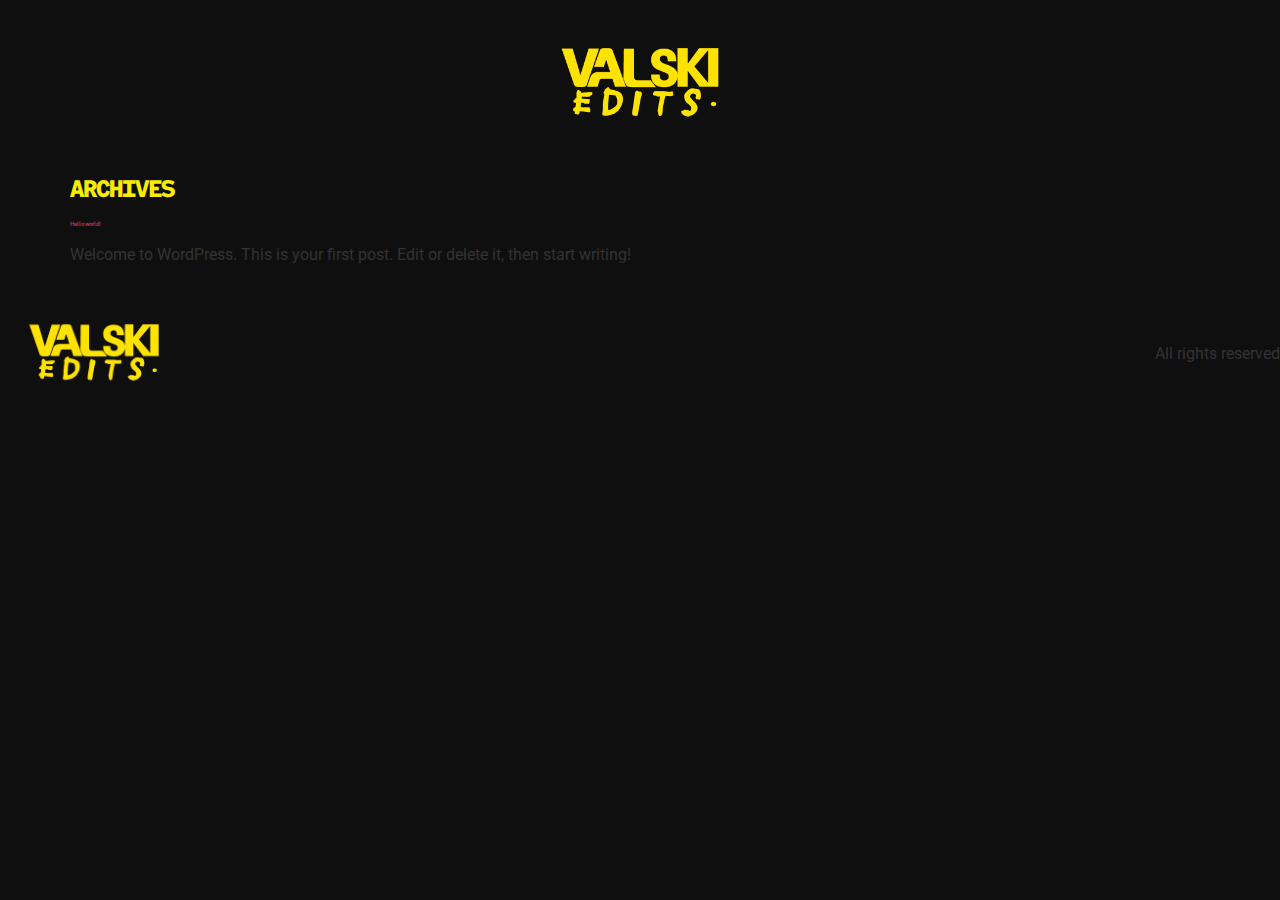
<file: index.html>
<!DOCTYPE html>
<html lang="en-US">
<head>
	<meta charset="UTF-8">
	<meta name="viewport" content="width=device-width, initial-scale=1">
	
	<title>valskiedits</title>
<meta name="robots" content="max-image-preview:large">


<link rel="stylesheet" id="wp-block-library-css" href="https://valskiedits.github.io/mewebsite/wp-includes/css/dist/block-library/style.min.css" media="all">
<style id="classic-theme-styles-inline-css">
/*! This file is auto-generated */
.wp-block-button__link{color:#fff;background-color:#32373c;border-radius:9999px;box-shadow:none;text-decoration:none;padding:calc(.667em + 2px) calc(1.333em + 2px);font-size:1.125em}.wp-block-file__button{background:#32373c;color:#fff;text-decoration:none}
</style>
<style id="global-styles-inline-css">
body{--wp--preset--color--black: #000000;--wp--preset--color--cyan-bluish-gray: #abb8c3;--wp--preset--color--white: #ffffff;--wp--preset--color--pale-pink: #f78da7;--wp--preset--color--vivid-red: #cf2e2e;--wp--preset--color--luminous-vivid-orange: #ff6900;--wp--preset--color--luminous-vivid-amber: #fcb900;--wp--preset--color--light-green-cyan: #7bdcb5;--wp--preset--color--vivid-green-cyan: #00d084;--wp--preset--color--pale-cyan-blue: #8ed1fc;--wp--preset--color--vivid-cyan-blue: #0693e3;--wp--preset--color--vivid-purple: #9b51e0;--wp--preset--gradient--vivid-cyan-blue-to-vivid-purple: linear-gradient(135deg,rgba(6,147,227,1) 0%,rgb(155,81,224) 100%);--wp--preset--gradient--light-green-cyan-to-vivid-green-cyan: linear-gradient(135deg,rgb(122,220,180) 0%,rgb(0,208,130) 100%);--wp--preset--gradient--luminous-vivid-amber-to-luminous-vivid-orange: linear-gradient(135deg,rgba(252,185,0,1) 0%,rgba(255,105,0,1) 100%);--wp--preset--gradient--luminous-vivid-orange-to-vivid-red: linear-gradient(135deg,rgba(255,105,0,1) 0%,rgb(207,46,46) 100%);--wp--preset--gradient--very-light-gray-to-cyan-bluish-gray: linear-gradient(135deg,rgb(238,238,238) 0%,rgb(169,184,195) 100%);--wp--preset--gradient--cool-to-warm-spectrum: linear-gradient(135deg,rgb(74,234,220) 0%,rgb(151,120,209) 20%,rgb(207,42,186) 40%,rgb(238,44,130) 60%,rgb(251,105,98) 80%,rgb(254,248,76) 100%);--wp--preset--gradient--blush-light-purple: linear-gradient(135deg,rgb(255,206,236) 0%,rgb(152,150,240) 100%);--wp--preset--gradient--blush-bordeaux: linear-gradient(135deg,rgb(254,205,165) 0%,rgb(254,45,45) 50%,rgb(107,0,62) 100%);--wp--preset--gradient--luminous-dusk: linear-gradient(135deg,rgb(255,203,112) 0%,rgb(199,81,192) 50%,rgb(65,88,208) 100%);--wp--preset--gradient--pale-ocean: linear-gradient(135deg,rgb(255,245,203) 0%,rgb(182,227,212) 50%,rgb(51,167,181) 100%);--wp--preset--gradient--electric-grass: linear-gradient(135deg,rgb(202,248,128) 0%,rgb(113,206,126) 100%);--wp--preset--gradient--midnight: linear-gradient(135deg,rgb(2,3,129) 0%,rgb(40,116,252) 100%);--wp--preset--font-size--small: 13px;--wp--preset--font-size--medium: 20px;--wp--preset--font-size--large: 36px;--wp--preset--font-size--x-large: 42px;--wp--preset--spacing--20: 0.44rem;--wp--preset--spacing--30: 0.67rem;--wp--preset--spacing--40: 1rem;--wp--preset--spacing--50: 1.5rem;--wp--preset--spacing--60: 2.25rem;--wp--preset--spacing--70: 3.38rem;--wp--preset--spacing--80: 5.06rem;--wp--preset--shadow--natural: 6px 6px 9px rgba(0, 0, 0, 0.2);--wp--preset--shadow--deep: 12px 12px 50px rgba(0, 0, 0, 0.4);--wp--preset--shadow--sharp: 6px 6px 0px rgba(0, 0, 0, 0.2);--wp--preset--shadow--outlined: 6px 6px 0px -3px rgba(255, 255, 255, 1), 6px 6px rgba(0, 0, 0, 1);--wp--preset--shadow--crisp: 6px 6px 0px rgba(0, 0, 0, 1);}:where(.is-layout-flex){gap: 0.5em;}:where(.is-layout-grid){gap: 0.5em;}body .is-layout-flow > .alignleft{float: left;margin-inline-start: 0;margin-inline-end: 2em;}body .is-layout-flow > .alignright{float: right;margin-inline-start: 2em;margin-inline-end: 0;}body .is-layout-flow > .aligncenter{margin-left: auto !important;margin-right: auto !important;}body .is-layout-constrained > .alignleft{float: left;margin-inline-start: 0;margin-inline-end: 2em;}body .is-layout-constrained > .alignright{float: right;margin-inline-start: 2em;margin-inline-end: 0;}body .is-layout-constrained > .aligncenter{margin-left: auto !important;margin-right: auto !important;}body .is-layout-constrained > :where(:not(.alignleft):not(.alignright):not(.alignfull)){max-width: var(--wp--style--global--content-size);margin-left: auto !important;margin-right: auto !important;}body .is-layout-constrained > .alignwide{max-width: var(--wp--style--global--wide-size);}body .is-layout-flex{display: flex;}body .is-layout-flex{flex-wrap: wrap;align-items: center;}body .is-layout-flex > *{margin: 0;}body .is-layout-grid{display: grid;}body .is-layout-grid > *{margin: 0;}:where(.wp-block-columns.is-layout-flex){gap: 2em;}:where(.wp-block-columns.is-layout-grid){gap: 2em;}:where(.wp-block-post-template.is-layout-flex){gap: 1.25em;}:where(.wp-block-post-template.is-layout-grid){gap: 1.25em;}.has-black-color{color: var(--wp--preset--color--black) !important;}.has-cyan-bluish-gray-color{color: var(--wp--preset--color--cyan-bluish-gray) !important;}.has-white-color{color: var(--wp--preset--color--white) !important;}.has-pale-pink-color{color: var(--wp--preset--color--pale-pink) !important;}.has-vivid-red-color{color: var(--wp--preset--color--vivid-red) !important;}.has-luminous-vivid-orange-color{color: var(--wp--preset--color--luminous-vivid-orange) !important;}.has-luminous-vivid-amber-color{color: var(--wp--preset--color--luminous-vivid-amber) !important;}.has-light-green-cyan-color{color: var(--wp--preset--color--light-green-cyan) !important;}.has-vivid-green-cyan-color{color: var(--wp--preset--color--vivid-green-cyan) !important;}.has-pale-cyan-blue-color{color: var(--wp--preset--color--pale-cyan-blue) !important;}.has-vivid-cyan-blue-color{color: var(--wp--preset--color--vivid-cyan-blue) !important;}.has-vivid-purple-color{color: var(--wp--preset--color--vivid-purple) !important;}.has-black-background-color{background-color: var(--wp--preset--color--black) !important;}.has-cyan-bluish-gray-background-color{background-color: var(--wp--preset--color--cyan-bluish-gray) !important;}.has-white-background-color{background-color: var(--wp--preset--color--white) !important;}.has-pale-pink-background-color{background-color: var(--wp--preset--color--pale-pink) !important;}.has-vivid-red-background-color{background-color: var(--wp--preset--color--vivid-red) !important;}.has-luminous-vivid-orange-background-color{background-color: var(--wp--preset--color--luminous-vivid-orange) !important;}.has-luminous-vivid-amber-background-color{background-color: var(--wp--preset--color--luminous-vivid-amber) !important;}.has-light-green-cyan-background-color{background-color: var(--wp--preset--color--light-green-cyan) !important;}.has-vivid-green-cyan-background-color{background-color: var(--wp--preset--color--vivid-green-cyan) !important;}.has-pale-cyan-blue-background-color{background-color: var(--wp--preset--color--pale-cyan-blue) !important;}.has-vivid-cyan-blue-background-color{background-color: var(--wp--preset--color--vivid-cyan-blue) !important;}.has-vivid-purple-background-color{background-color: var(--wp--preset--color--vivid-purple) !important;}.has-black-border-color{border-color: var(--wp--preset--color--black) !important;}.has-cyan-bluish-gray-border-color{border-color: var(--wp--preset--color--cyan-bluish-gray) !important;}.has-white-border-color{border-color: var(--wp--preset--color--white) !important;}.has-pale-pink-border-color{border-color: var(--wp--preset--color--pale-pink) !important;}.has-vivid-red-border-color{border-color: var(--wp--preset--color--vivid-red) !important;}.has-luminous-vivid-orange-border-color{border-color: var(--wp--preset--color--luminous-vivid-orange) !important;}.has-luminous-vivid-amber-border-color{border-color: var(--wp--preset--color--luminous-vivid-amber) !important;}.has-light-green-cyan-border-color{border-color: var(--wp--preset--color--light-green-cyan) !important;}.has-vivid-green-cyan-border-color{border-color: var(--wp--preset--color--vivid-green-cyan) !important;}.has-pale-cyan-blue-border-color{border-color: var(--wp--preset--color--pale-cyan-blue) !important;}.has-vivid-cyan-blue-border-color{border-color: var(--wp--preset--color--vivid-cyan-blue) !important;}.has-vivid-purple-border-color{border-color: var(--wp--preset--color--vivid-purple) !important;}.has-vivid-cyan-blue-to-vivid-purple-gradient-background{background: var(--wp--preset--gradient--vivid-cyan-blue-to-vivid-purple) !important;}.has-light-green-cyan-to-vivid-green-cyan-gradient-background{background: var(--wp--preset--gradient--light-green-cyan-to-vivid-green-cyan) !important;}.has-luminous-vivid-amber-to-luminous-vivid-orange-gradient-background{background: var(--wp--preset--gradient--luminous-vivid-amber-to-luminous-vivid-orange) !important;}.has-luminous-vivid-orange-to-vivid-red-gradient-background{background: var(--wp--preset--gradient--luminous-vivid-orange-to-vivid-red) !important;}.has-very-light-gray-to-cyan-bluish-gray-gradient-background{background: var(--wp--preset--gradient--very-light-gray-to-cyan-bluish-gray) !important;}.has-cool-to-warm-spectrum-gradient-background{background: var(--wp--preset--gradient--cool-to-warm-spectrum) !important;}.has-blush-light-purple-gradient-background{background: var(--wp--preset--gradient--blush-light-purple) !important;}.has-blush-bordeaux-gradient-background{background: var(--wp--preset--gradient--blush-bordeaux) !important;}.has-luminous-dusk-gradient-background{background: var(--wp--preset--gradient--luminous-dusk) !important;}.has-pale-ocean-gradient-background{background: var(--wp--preset--gradient--pale-ocean) !important;}.has-electric-grass-gradient-background{background: var(--wp--preset--gradient--electric-grass) !important;}.has-midnight-gradient-background{background: var(--wp--preset--gradient--midnight) !important;}.has-small-font-size{font-size: var(--wp--preset--font-size--small) !important;}.has-medium-font-size{font-size: var(--wp--preset--font-size--medium) !important;}.has-large-font-size{font-size: var(--wp--preset--font-size--large) !important;}.has-x-large-font-size{font-size: var(--wp--preset--font-size--x-large) !important;}
.wp-block-navigation a:where(:not(.wp-element-button)){color: inherit;}
:where(.wp-block-post-template.is-layout-flex){gap: 1.25em;}:where(.wp-block-post-template.is-layout-grid){gap: 1.25em;}
:where(.wp-block-columns.is-layout-flex){gap: 2em;}:where(.wp-block-columns.is-layout-grid){gap: 2em;}
.wp-block-pullquote{font-size: 1.5em;line-height: 1.6;}
</style>
<link rel="stylesheet" id="hello-elementor-css" href="https://valskiedits.github.io/mewebsite/wp-content/themes/hello-elementor/style.min.css" media="all">
<link rel="stylesheet" id="hello-elementor-theme-style-css" href="https://valskiedits.github.io/mewebsite/wp-content/themes/hello-elementor/theme.min.css" media="all">
<link rel="stylesheet" id="elementor-frontend-css" href="https://valskiedits.github.io/mewebsite/wp-content/plugins/elementor/assets/css/frontend-lite.min.css" media="all">
<link rel="stylesheet" id="elementor-post-7-css" href="https://valskiedits.github.io/mewebsite/wp-content/uploads/elementor/css/post-7.css" media="all">
<link rel="stylesheet" id="google-fonts-1-css" href="https://fonts.googleapis.com/css?family=Roboto%3A100%2C100italic%2C200%2C200italic%2C300%2C300italic%2C400%2C400italic%2C500%2C500italic%2C600%2C600italic%2C700%2C700italic%2C800%2C800italic%2C900%2C900italic%7CRoboto+Slab%3A100%2C100italic%2C200%2C200italic%2C300%2C300italic%2C400%2C400italic%2C500%2C500italic%2C600%2C600italic%2C700%2C700italic%2C800%2C800italic%2C900%2C900italic%7CRed+Hat+Mono%3A100%2C100italic%2C200%2C200italic%2C300%2C300italic%2C400%2C400italic%2C500%2C500italic%2C600%2C600italic%2C700%2C700italic%2C800%2C800italic%2C900%2C900italic&display=swap&ver=6.3.1" media="all">
<link rel="preconnect" href="https://fonts.gstatic.com/" crossorigin><script src="https://valskiedits.github.io/mewebsite/wp-includes/js/jquery/jquery.min.js" id="jquery-core-js"></script>
<script src="https://valskiedits.github.io/mewebsite/wp-includes/js/jquery/jquery-migrate.min.js" id="jquery-migrate-js"></script>



</head>
<body class="home blog wp-custom-logo elementor-default elementor-kit-7">


<a class="skip-link screen-reader-text" href="#content">Skip to content</a>

<header id="site-header" class="site-header dynamic-header header-stacked" role="banner">
	<div class="header-inner">
		<div class="site-branding show-logo">
							<div class="site-logo show">
					<a href="https://valskiedits.github.io/mewebsite/" class="custom-logo-link" rel="home" aria-current="page"><img width="1920" height="1080" src="https://valskiedits.github.io/mewebsite/wp-content/uploads/2023/09/1.png" class="custom-logo" alt="valskiedits" decoding="async" fetchpriority="high" srcset="https://valskiedits.github.io/mewebsite/wp-content/uploads/2023/09/1.png 1920w,https://valskiedits.github.io/mewebsite/wp-content/uploads/2023/09/1-300x169.png 300w,https://valskiedits.github.io/mewebsite/wp-content/uploads/2023/09/1-1024x576.png 1024w,https://valskiedits.github.io/mewebsite/wp-content/uploads/2023/09/1-768x432.png 768w,https://valskiedits.github.io/mewebsite/wp-content/uploads/2023/09/1-1536x864.png 1536w" sizes="(max-width: 1920px) 100vw, 1920px"></a>				</div>
					</div>

			</div>
</header>
<main id="content" class="site-main">

			<header class="page-header">
			<h1 class="entry-title">Archives</h1>		</header>
	
	<div class="page-content">
					<article class="post">
				<h2 class="entry-title"><a href="https://valskiedits.github.io/mewebsite/hello-world/">Hello world!</a></h2><p>Welcome to WordPress. This is your first post. Edit or delete it, then start writing!</p>
			</article>
			</div>

	
	
</main>
<footer id="site-footer" class="site-footer dynamic-footer footer-full-width footer-has-copyright" role="contentinfo">
	<div class="footer-inner">
		<div class="site-branding show-logo">
							<div class="site-logo show">
					<a href="https://valskiedits.github.io/mewebsite/" class="custom-logo-link" rel="home" aria-current="page"><img width="1920" height="1080" src="https://valskiedits.github.io/mewebsite/wp-content/uploads/2023/09/1.png" class="custom-logo" alt="valskiedits" decoding="async" srcset="https://valskiedits.github.io/mewebsite/wp-content/uploads/2023/09/1.png 1920w,https://valskiedits.github.io/mewebsite/wp-content/uploads/2023/09/1-300x169.png 300w,https://valskiedits.github.io/mewebsite/wp-content/uploads/2023/09/1-1024x576.png 1024w,https://valskiedits.github.io/mewebsite/wp-content/uploads/2023/09/1-768x432.png 768w,https://valskiedits.github.io/mewebsite/wp-content/uploads/2023/09/1-1536x864.png 1536w" sizes="(max-width: 1920px) 100vw, 1920px"></a>				</div>
					</div>

		
					<div class="copyright show">
				<p>All rights reserved</p>
			</div>
			</div>
</footer>

<script src="https://valskiedits.github.io/mewebsite/wp-content/themes/hello-elementor/assets/js/hello-frontend.min.js" id="hello-theme-frontend-js"></script>

</body>
</html>
</file>
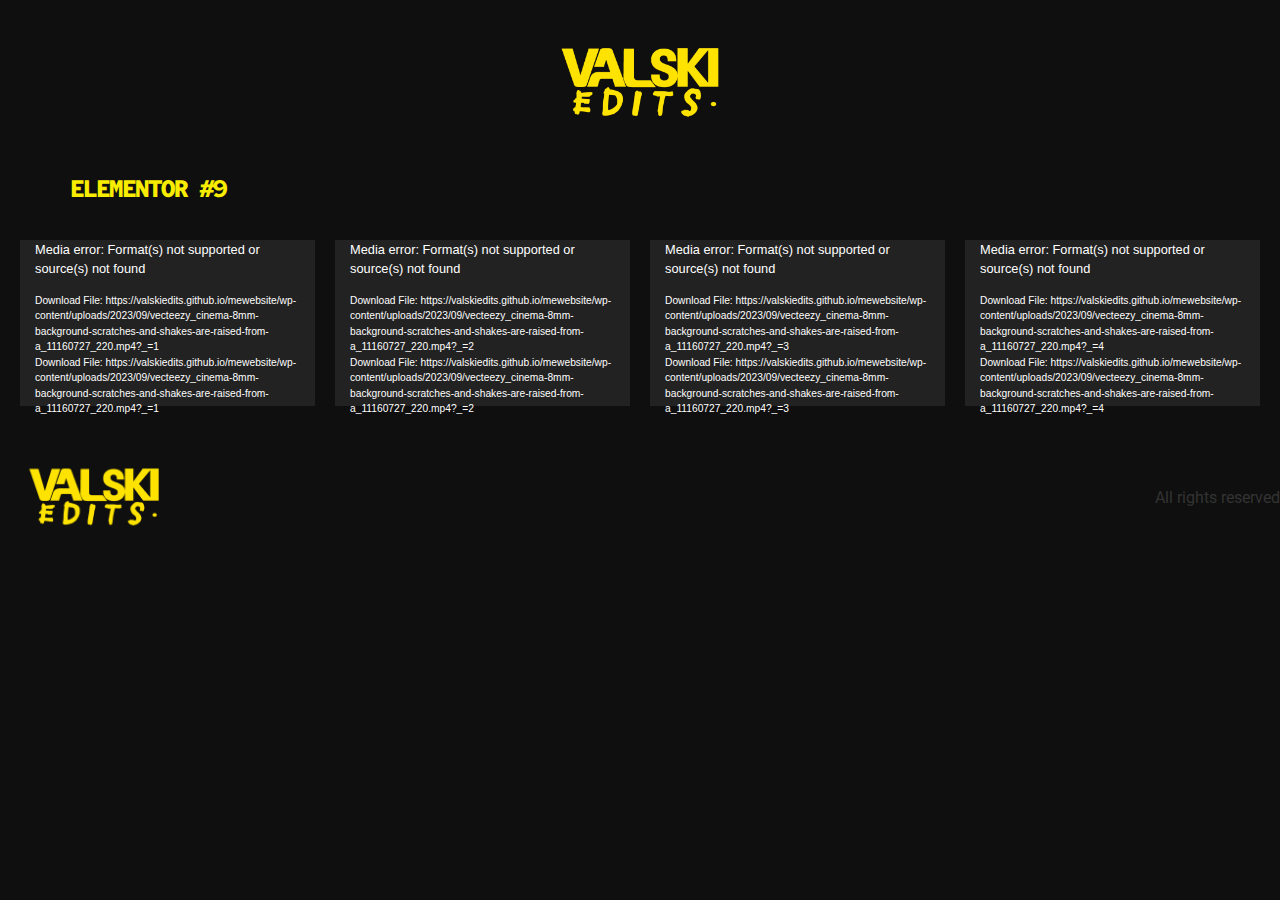
<file: elementor-9/index.html>
<!DOCTYPE html>
<html lang="en-US">
<head>
	<meta charset="UTF-8">
	<meta name="viewport" content="width=device-width, initial-scale=1">
	
	<title>Elementor #9 – valskiedits</title>
<meta name="robots" content="max-image-preview:large">


<link rel="stylesheet" id="wp-block-library-css" href="https://valskiedits.github.io/mewebsite/wp-includes/css/dist/block-library/style.min.css" media="all">
<style id="classic-theme-styles-inline-css">
/*! This file is auto-generated */
.wp-block-button__link{color:#fff;background-color:#32373c;border-radius:9999px;box-shadow:none;text-decoration:none;padding:calc(.667em + 2px) calc(1.333em + 2px);font-size:1.125em}.wp-block-file__button{background:#32373c;color:#fff;text-decoration:none}
</style>
<style id="global-styles-inline-css">
body{--wp--preset--color--black: #000000;--wp--preset--color--cyan-bluish-gray: #abb8c3;--wp--preset--color--white: #ffffff;--wp--preset--color--pale-pink: #f78da7;--wp--preset--color--vivid-red: #cf2e2e;--wp--preset--color--luminous-vivid-orange: #ff6900;--wp--preset--color--luminous-vivid-amber: #fcb900;--wp--preset--color--light-green-cyan: #7bdcb5;--wp--preset--color--vivid-green-cyan: #00d084;--wp--preset--color--pale-cyan-blue: #8ed1fc;--wp--preset--color--vivid-cyan-blue: #0693e3;--wp--preset--color--vivid-purple: #9b51e0;--wp--preset--gradient--vivid-cyan-blue-to-vivid-purple: linear-gradient(135deg,rgba(6,147,227,1) 0%,rgb(155,81,224) 100%);--wp--preset--gradient--light-green-cyan-to-vivid-green-cyan: linear-gradient(135deg,rgb(122,220,180) 0%,rgb(0,208,130) 100%);--wp--preset--gradient--luminous-vivid-amber-to-luminous-vivid-orange: linear-gradient(135deg,rgba(252,185,0,1) 0%,rgba(255,105,0,1) 100%);--wp--preset--gradient--luminous-vivid-orange-to-vivid-red: linear-gradient(135deg,rgba(255,105,0,1) 0%,rgb(207,46,46) 100%);--wp--preset--gradient--very-light-gray-to-cyan-bluish-gray: linear-gradient(135deg,rgb(238,238,238) 0%,rgb(169,184,195) 100%);--wp--preset--gradient--cool-to-warm-spectrum: linear-gradient(135deg,rgb(74,234,220) 0%,rgb(151,120,209) 20%,rgb(207,42,186) 40%,rgb(238,44,130) 60%,rgb(251,105,98) 80%,rgb(254,248,76) 100%);--wp--preset--gradient--blush-light-purple: linear-gradient(135deg,rgb(255,206,236) 0%,rgb(152,150,240) 100%);--wp--preset--gradient--blush-bordeaux: linear-gradient(135deg,rgb(254,205,165) 0%,rgb(254,45,45) 50%,rgb(107,0,62) 100%);--wp--preset--gradient--luminous-dusk: linear-gradient(135deg,rgb(255,203,112) 0%,rgb(199,81,192) 50%,rgb(65,88,208) 100%);--wp--preset--gradient--pale-ocean: linear-gradient(135deg,rgb(255,245,203) 0%,rgb(182,227,212) 50%,rgb(51,167,181) 100%);--wp--preset--gradient--electric-grass: linear-gradient(135deg,rgb(202,248,128) 0%,rgb(113,206,126) 100%);--wp--preset--gradient--midnight: linear-gradient(135deg,rgb(2,3,129) 0%,rgb(40,116,252) 100%);--wp--preset--font-size--small: 13px;--wp--preset--font-size--medium: 20px;--wp--preset--font-size--large: 36px;--wp--preset--font-size--x-large: 42px;--wp--preset--spacing--20: 0.44rem;--wp--preset--spacing--30: 0.67rem;--wp--preset--spacing--40: 1rem;--wp--preset--spacing--50: 1.5rem;--wp--preset--spacing--60: 2.25rem;--wp--preset--spacing--70: 3.38rem;--wp--preset--spacing--80: 5.06rem;--wp--preset--shadow--natural: 6px 6px 9px rgba(0, 0, 0, 0.2);--wp--preset--shadow--deep: 12px 12px 50px rgba(0, 0, 0, 0.4);--wp--preset--shadow--sharp: 6px 6px 0px rgba(0, 0, 0, 0.2);--wp--preset--shadow--outlined: 6px 6px 0px -3px rgba(255, 255, 255, 1), 6px 6px rgba(0, 0, 0, 1);--wp--preset--shadow--crisp: 6px 6px 0px rgba(0, 0, 0, 1);}:where(.is-layout-flex){gap: 0.5em;}:where(.is-layout-grid){gap: 0.5em;}body .is-layout-flow > .alignleft{float: left;margin-inline-start: 0;margin-inline-end: 2em;}body .is-layout-flow > .alignright{float: right;margin-inline-start: 2em;margin-inline-end: 0;}body .is-layout-flow > .aligncenter{margin-left: auto !important;margin-right: auto !important;}body .is-layout-constrained > .alignleft{float: left;margin-inline-start: 0;margin-inline-end: 2em;}body .is-layout-constrained > .alignright{float: right;margin-inline-start: 2em;margin-inline-end: 0;}body .is-layout-constrained > .aligncenter{margin-left: auto !important;margin-right: auto !important;}body .is-layout-constrained > :where(:not(.alignleft):not(.alignright):not(.alignfull)){max-width: var(--wp--style--global--content-size);margin-left: auto !important;margin-right: auto !important;}body .is-layout-constrained > .alignwide{max-width: var(--wp--style--global--wide-size);}body .is-layout-flex{display: flex;}body .is-layout-flex{flex-wrap: wrap;align-items: center;}body .is-layout-flex > *{margin: 0;}body .is-layout-grid{display: grid;}body .is-layout-grid > *{margin: 0;}:where(.wp-block-columns.is-layout-flex){gap: 2em;}:where(.wp-block-columns.is-layout-grid){gap: 2em;}:where(.wp-block-post-template.is-layout-flex){gap: 1.25em;}:where(.wp-block-post-template.is-layout-grid){gap: 1.25em;}.has-black-color{color: var(--wp--preset--color--black) !important;}.has-cyan-bluish-gray-color{color: var(--wp--preset--color--cyan-bluish-gray) !important;}.has-white-color{color: var(--wp--preset--color--white) !important;}.has-pale-pink-color{color: var(--wp--preset--color--pale-pink) !important;}.has-vivid-red-color{color: var(--wp--preset--color--vivid-red) !important;}.has-luminous-vivid-orange-color{color: var(--wp--preset--color--luminous-vivid-orange) !important;}.has-luminous-vivid-amber-color{color: var(--wp--preset--color--luminous-vivid-amber) !important;}.has-light-green-cyan-color{color: var(--wp--preset--color--light-green-cyan) !important;}.has-vivid-green-cyan-color{color: var(--wp--preset--color--vivid-green-cyan) !important;}.has-pale-cyan-blue-color{color: var(--wp--preset--color--pale-cyan-blue) !important;}.has-vivid-cyan-blue-color{color: var(--wp--preset--color--vivid-cyan-blue) !important;}.has-vivid-purple-color{color: var(--wp--preset--color--vivid-purple) !important;}.has-black-background-color{background-color: var(--wp--preset--color--black) !important;}.has-cyan-bluish-gray-background-color{background-color: var(--wp--preset--color--cyan-bluish-gray) !important;}.has-white-background-color{background-color: var(--wp--preset--color--white) !important;}.has-pale-pink-background-color{background-color: var(--wp--preset--color--pale-pink) !important;}.has-vivid-red-background-color{background-color: var(--wp--preset--color--vivid-red) !important;}.has-luminous-vivid-orange-background-color{background-color: var(--wp--preset--color--luminous-vivid-orange) !important;}.has-luminous-vivid-amber-background-color{background-color: var(--wp--preset--color--luminous-vivid-amber) !important;}.has-light-green-cyan-background-color{background-color: var(--wp--preset--color--light-green-cyan) !important;}.has-vivid-green-cyan-background-color{background-color: var(--wp--preset--color--vivid-green-cyan) !important;}.has-pale-cyan-blue-background-color{background-color: var(--wp--preset--color--pale-cyan-blue) !important;}.has-vivid-cyan-blue-background-color{background-color: var(--wp--preset--color--vivid-cyan-blue) !important;}.has-vivid-purple-background-color{background-color: var(--wp--preset--color--vivid-purple) !important;}.has-black-border-color{border-color: var(--wp--preset--color--black) !important;}.has-cyan-bluish-gray-border-color{border-color: var(--wp--preset--color--cyan-bluish-gray) !important;}.has-white-border-color{border-color: var(--wp--preset--color--white) !important;}.has-pale-pink-border-color{border-color: var(--wp--preset--color--pale-pink) !important;}.has-vivid-red-border-color{border-color: var(--wp--preset--color--vivid-red) !important;}.has-luminous-vivid-orange-border-color{border-color: var(--wp--preset--color--luminous-vivid-orange) !important;}.has-luminous-vivid-amber-border-color{border-color: var(--wp--preset--color--luminous-vivid-amber) !important;}.has-light-green-cyan-border-color{border-color: var(--wp--preset--color--light-green-cyan) !important;}.has-vivid-green-cyan-border-color{border-color: var(--wp--preset--color--vivid-green-cyan) !important;}.has-pale-cyan-blue-border-color{border-color: var(--wp--preset--color--pale-cyan-blue) !important;}.has-vivid-cyan-blue-border-color{border-color: var(--wp--preset--color--vivid-cyan-blue) !important;}.has-vivid-purple-border-color{border-color: var(--wp--preset--color--vivid-purple) !important;}.has-vivid-cyan-blue-to-vivid-purple-gradient-background{background: var(--wp--preset--gradient--vivid-cyan-blue-to-vivid-purple) !important;}.has-light-green-cyan-to-vivid-green-cyan-gradient-background{background: var(--wp--preset--gradient--light-green-cyan-to-vivid-green-cyan) !important;}.has-luminous-vivid-amber-to-luminous-vivid-orange-gradient-background{background: var(--wp--preset--gradient--luminous-vivid-amber-to-luminous-vivid-orange) !important;}.has-luminous-vivid-orange-to-vivid-red-gradient-background{background: var(--wp--preset--gradient--luminous-vivid-orange-to-vivid-red) !important;}.has-very-light-gray-to-cyan-bluish-gray-gradient-background{background: var(--wp--preset--gradient--very-light-gray-to-cyan-bluish-gray) !important;}.has-cool-to-warm-spectrum-gradient-background{background: var(--wp--preset--gradient--cool-to-warm-spectrum) !important;}.has-blush-light-purple-gradient-background{background: var(--wp--preset--gradient--blush-light-purple) !important;}.has-blush-bordeaux-gradient-background{background: var(--wp--preset--gradient--blush-bordeaux) !important;}.has-luminous-dusk-gradient-background{background: var(--wp--preset--gradient--luminous-dusk) !important;}.has-pale-ocean-gradient-background{background: var(--wp--preset--gradient--pale-ocean) !important;}.has-electric-grass-gradient-background{background: var(--wp--preset--gradient--electric-grass) !important;}.has-midnight-gradient-background{background: var(--wp--preset--gradient--midnight) !important;}.has-small-font-size{font-size: var(--wp--preset--font-size--small) !important;}.has-medium-font-size{font-size: var(--wp--preset--font-size--medium) !important;}.has-large-font-size{font-size: var(--wp--preset--font-size--large) !important;}.has-x-large-font-size{font-size: var(--wp--preset--font-size--x-large) !important;}
.wp-block-navigation a:where(:not(.wp-element-button)){color: inherit;}
:where(.wp-block-post-template.is-layout-flex){gap: 1.25em;}:where(.wp-block-post-template.is-layout-grid){gap: 1.25em;}
:where(.wp-block-columns.is-layout-flex){gap: 2em;}:where(.wp-block-columns.is-layout-grid){gap: 2em;}
.wp-block-pullquote{font-size: 1.5em;line-height: 1.6;}
</style>
<link rel="stylesheet" id="hello-elementor-css" href="https://valskiedits.github.io/mewebsite/wp-content/themes/hello-elementor/style.min.css" media="all">
<link rel="stylesheet" id="hello-elementor-theme-style-css" href="https://valskiedits.github.io/mewebsite/wp-content/themes/hello-elementor/theme.min.css" media="all">
<link rel="stylesheet" id="elementor-frontend-css" href="https://valskiedits.github.io/mewebsite/wp-content/plugins/elementor/assets/css/frontend-lite.min.css" media="all">
<link rel="stylesheet" id="elementor-post-7-css" href="https://valskiedits.github.io/mewebsite/wp-content/uploads/elementor/css/post-7.css" media="all">
<link rel="stylesheet" id="elementor-icons-css" href="https://valskiedits.github.io/mewebsite/wp-content/plugins/elementor/assets/lib/eicons/css/elementor-icons.min.css" media="all">
<link rel="stylesheet" id="swiper-css" href="https://valskiedits.github.io/mewebsite/wp-content/plugins/elementor/assets/lib/swiper/v8/css/swiper.min.css" media="all">
<link rel="stylesheet" id="elementor-global-css" href="https://valskiedits.github.io/mewebsite/wp-content/uploads/elementor/css/global.css" media="all">
<link rel="stylesheet" id="elementor-post-9-css" href="https://valskiedits.github.io/mewebsite/wp-content/uploads/elementor/css/post-9.css" media="all">
<link rel="stylesheet" id="google-fonts-1-css" href="https://fonts.googleapis.com/css?family=Roboto%3A100%2C100italic%2C200%2C200italic%2C300%2C300italic%2C400%2C400italic%2C500%2C500italic%2C600%2C600italic%2C700%2C700italic%2C800%2C800italic%2C900%2C900italic%7CRoboto+Slab%3A100%2C100italic%2C200%2C200italic%2C300%2C300italic%2C400%2C400italic%2C500%2C500italic%2C600%2C600italic%2C700%2C700italic%2C800%2C800italic%2C900%2C900italic%7CRed+Hat+Mono%3A100%2C100italic%2C200%2C200italic%2C300%2C300italic%2C400%2C400italic%2C500%2C500italic%2C600%2C600italic%2C700%2C700italic%2C800%2C800italic%2C900%2C900italic&display=swap&ver=6.3.1" media="all">
<link rel="preconnect" href="https://fonts.gstatic.com/" crossorigin><script src="https://valskiedits.github.io/mewebsite/wp-includes/js/jquery/jquery.min.js" id="jquery-core-js"></script>
<script src="https://valskiedits.github.io/mewebsite/wp-includes/js/jquery/jquery-migrate.min.js" id="jquery-migrate-js"></script>







</head>
<body class="page-template-default page page-id-9 wp-custom-logo elementor-default elementor-kit-7 elementor-page elementor-page-9">


<a class="skip-link screen-reader-text" href="#content">Skip to content</a>

<header id="site-header" class="site-header dynamic-header header-stacked" role="banner">
	<div class="header-inner">
		<div class="site-branding show-logo">
							<div class="site-logo show">
					<a href="https://valskiedits.github.io/mewebsite/" class="custom-logo-link" rel="home"><img width="1920" height="1080" src="https://valskiedits.github.io/mewebsite/wp-content/uploads/2023/09/1.png" class="custom-logo" alt="valskiedits" decoding="async" fetchpriority="high" srcset="https://valskiedits.github.io/mewebsite/wp-content/uploads/2023/09/1.png 1920w,https://valskiedits.github.io/mewebsite/wp-content/uploads/2023/09/1-300x169.png 300w,https://valskiedits.github.io/mewebsite/wp-content/uploads/2023/09/1-1024x576.png 1024w,https://valskiedits.github.io/mewebsite/wp-content/uploads/2023/09/1-768x432.png 768w,https://valskiedits.github.io/mewebsite/wp-content/uploads/2023/09/1-1536x864.png 1536w" sizes="(max-width: 1920px) 100vw, 1920px"></a>				</div>
					</div>

			</div>
</header>

<main id="content" class="site-main post-9 page type-page status-publish hentry">

			<header class="page-header">
			<h1 class="entry-title">Elementor #9</h1>		</header>
	
	<div class="page-content">
				<div data-elementor-type="wp-post" data-elementor-id="9" class="elementor elementor-9">
							<div class="elementor-element elementor-element-92e33e2 e-flex e-con-boxed e-con e-parent" data-id="92e33e2" data-element_type="container" data-settings='{"content_width":"boxed"}' data-core-v316-plus="true">
					<div class="e-con-inner">
		<div class="elementor-element elementor-element-83ab946 e-con-full e-flex e-con e-child" data-id="83ab946" data-element_type="container" data-settings='{"content_width":"full"}'>
				<div class="elementor-element elementor-element-44f6392 elementor-widget elementor-widget-wp-widget-media_video" data-id="44f6392" data-element_type="widget" data-widget_type="wp-widget-media_video.default">
				<div class="elementor-widget-container">
			<div style="width:100%;" class="wp-video">
<video class="wp-video-shortcode" id="video-9-1" preload="metadata" controls="controls"><source type="video/mp4" src="https://valskiedits.github.io/mewebsite/wp-content/uploads/2023/09/vecteezy_cinema-8mm-background-scratches-and-shakes-are-raised-from-a_11160727_220.mp4?_=1"></source><source type="video/mp4" src="https://valskiedits.github.io/mewebsite/wp-content/uploads/2023/09/vecteezy_cinema-8mm-background-scratches-and-shakes-are-raised-from-a_11160727_220.mp4?_=1"></source><a href="https://valskiedits.github.io/mewebsite/wp-content/uploads/2023/09/vecteezy_cinema-8mm-background-scratches-and-shakes-are-raised-from-a_11160727_220.mp4">https://valskiedits.github.io/mewebsite/wp-content/uploads/2023/09/vecteezy_cinema-8mm-background-scratches-and-shakes-are-raised-from-a_11160727_220.mp4</a></video></div>		</div>
				</div>
				</div>
		<div class="elementor-element elementor-element-7ee946d e-con-full e-flex e-con e-child" data-id="7ee946d" data-element_type="container" data-settings='{"content_width":"full"}'>
				<div class="elementor-element elementor-element-cd69b9f elementor-widget elementor-widget-wp-widget-media_video" data-id="cd69b9f" data-element_type="widget" data-widget_type="wp-widget-media_video.default">
				<div class="elementor-widget-container">
			<div style="width:100%;" class="wp-video"><video class="wp-video-shortcode" id="video-9-2" preload="metadata" controls="controls"><source type="video/mp4" src="https://valskiedits.github.io/mewebsite/wp-content/uploads/2023/09/vecteezy_cinema-8mm-background-scratches-and-shakes-are-raised-from-a_11160727_220.mp4?_=2"></source><source type="video/mp4" src="https://valskiedits.github.io/mewebsite/wp-content/uploads/2023/09/vecteezy_cinema-8mm-background-scratches-and-shakes-are-raised-from-a_11160727_220.mp4?_=2"></source><a href="https://valskiedits.github.io/mewebsite/wp-content/uploads/2023/09/vecteezy_cinema-8mm-background-scratches-and-shakes-are-raised-from-a_11160727_220.mp4">https://valskiedits.github.io/mewebsite/wp-content/uploads/2023/09/vecteezy_cinema-8mm-background-scratches-and-shakes-are-raised-from-a_11160727_220.mp4</a></video></div>		</div>
				</div>
				</div>
		<div class="elementor-element elementor-element-270d89b e-con-full e-flex e-con e-child" data-id="270d89b" data-element_type="container" data-settings='{"content_width":"full"}'>
				<div class="elementor-element elementor-element-a3c9181 elementor-widget elementor-widget-wp-widget-media_video" data-id="a3c9181" data-element_type="widget" data-widget_type="wp-widget-media_video.default">
				<div class="elementor-widget-container">
			<div style="width:100%;" class="wp-video"><video class="wp-video-shortcode" id="video-9-3" preload="metadata" controls="controls"><source type="video/mp4" src="https://valskiedits.github.io/mewebsite/wp-content/uploads/2023/09/vecteezy_cinema-8mm-background-scratches-and-shakes-are-raised-from-a_11160727_220.mp4?_=3"></source><source type="video/mp4" src="https://valskiedits.github.io/mewebsite/wp-content/uploads/2023/09/vecteezy_cinema-8mm-background-scratches-and-shakes-are-raised-from-a_11160727_220.mp4?_=3"></source><a href="https://valskiedits.github.io/mewebsite/wp-content/uploads/2023/09/vecteezy_cinema-8mm-background-scratches-and-shakes-are-raised-from-a_11160727_220.mp4">https://valskiedits.github.io/mewebsite/wp-content/uploads/2023/09/vecteezy_cinema-8mm-background-scratches-and-shakes-are-raised-from-a_11160727_220.mp4</a></video></div>		</div>
				</div>
				</div>
		<div class="elementor-element elementor-element-d457371 e-con-full e-flex e-con e-child" data-id="d457371" data-element_type="container" data-settings='{"content_width":"full"}'>
				<div class="elementor-element elementor-element-f5eb872 elementor-widget elementor-widget-wp-widget-media_video" data-id="f5eb872" data-element_type="widget" data-widget_type="wp-widget-media_video.default">
				<div class="elementor-widget-container">
			<div style="width:100%;" class="wp-video"><video class="wp-video-shortcode" id="video-9-4" preload="metadata" controls="controls"><source type="video/mp4" src="https://valskiedits.github.io/mewebsite/wp-content/uploads/2023/09/vecteezy_cinema-8mm-background-scratches-and-shakes-are-raised-from-a_11160727_220.mp4?_=4"></source><source type="video/mp4" src="https://valskiedits.github.io/mewebsite/wp-content/uploads/2023/09/vecteezy_cinema-8mm-background-scratches-and-shakes-are-raised-from-a_11160727_220.mp4?_=4"></source><a href="https://valskiedits.github.io/mewebsite/wp-content/uploads/2023/09/vecteezy_cinema-8mm-background-scratches-and-shakes-are-raised-from-a_11160727_220.mp4">https://valskiedits.github.io/mewebsite/wp-content/uploads/2023/09/vecteezy_cinema-8mm-background-scratches-and-shakes-are-raised-from-a_11160727_220.mp4</a></video></div>		</div>
				</div>
				</div>
					</div>
				</div>
							</div>
				<div class="post-tags">
					</div>
			</div>

	
</main>

	<footer id="site-footer" class="site-footer dynamic-footer footer-full-width footer-has-copyright" role="contentinfo">
	<div class="footer-inner">
		<div class="site-branding show-logo">
							<div class="site-logo show">
					<a href="https://valskiedits.github.io/mewebsite/" class="custom-logo-link" rel="home"><img width="1920" height="1080" src="https://valskiedits.github.io/mewebsite/wp-content/uploads/2023/09/1.png" class="custom-logo" alt="valskiedits" decoding="async" srcset="https://valskiedits.github.io/mewebsite/wp-content/uploads/2023/09/1.png 1920w,https://valskiedits.github.io/mewebsite/wp-content/uploads/2023/09/1-300x169.png 300w,https://valskiedits.github.io/mewebsite/wp-content/uploads/2023/09/1-1024x576.png 1024w,https://valskiedits.github.io/mewebsite/wp-content/uploads/2023/09/1-768x432.png 768w,https://valskiedits.github.io/mewebsite/wp-content/uploads/2023/09/1-1536x864.png 1536w" sizes="(max-width: 1920px) 100vw, 1920px"></a>				</div>
					</div>

		
					<div class="copyright show">
				<p>All rights reserved</p>
			</div>
			</div>
</footer>

<link rel="stylesheet" id="mediaelement-css" href="https://valskiedits.github.io/mewebsite/wp-includes/js/mediaelement/mediaelementplayer-legacy.min.css" media="all">
<link rel="stylesheet" id="wp-mediaelement-css" href="https://valskiedits.github.io/mewebsite/wp-includes/js/mediaelement/wp-mediaelement.min.css" media="all">
<script src="https://valskiedits.github.io/mewebsite/wp-content/themes/hello-elementor/assets/js/hello-frontend.min.js" id="hello-theme-frontend-js"></script>
<script id="mediaelement-core-js-before">
var mejsL10n = {"language":"en","strings":{"mejs.download-file":"Download File","mejs.install-flash":"You are using a browser that does not have Flash player enabled or installed. Please turn on your Flash player plugin or download the latest version from https:\/\/get.adobe.com\/flashplayer\/","mejs.fullscreen":"Fullscreen","mejs.play":"Play","mejs.pause":"Pause","mejs.time-slider":"Time Slider","mejs.time-help-text":"Use Left\/Right Arrow keys to advance one second, Up\/Down arrows to advance ten seconds.","mejs.live-broadcast":"Live Broadcast","mejs.volume-help-text":"Use Up\/Down Arrow keys to increase or decrease volume.","mejs.unmute":"Unmute","mejs.mute":"Mute","mejs.volume-slider":"Volume Slider","mejs.video-player":"Video Player","mejs.audio-player":"Audio Player","mejs.captions-subtitles":"Captions\/Subtitles","mejs.captions-chapters":"Chapters","mejs.none":"None","mejs.afrikaans":"Afrikaans","mejs.albanian":"Albanian","mejs.arabic":"Arabic","mejs.belarusian":"Belarusian","mejs.bulgarian":"Bulgarian","mejs.catalan":"Catalan","mejs.chinese":"Chinese","mejs.chinese-simplified":"Chinese (Simplified)","mejs.chinese-traditional":"Chinese (Traditional)","mejs.croatian":"Croatian","mejs.czech":"Czech","mejs.danish":"Danish","mejs.dutch":"Dutch","mejs.english":"English","mejs.estonian":"Estonian","mejs.filipino":"Filipino","mejs.finnish":"Finnish","mejs.french":"French","mejs.galician":"Galician","mejs.german":"German","mejs.greek":"Greek","mejs.haitian-creole":"Haitian Creole","mejs.hebrew":"Hebrew","mejs.hindi":"Hindi","mejs.hungarian":"Hungarian","mejs.icelandic":"Icelandic","mejs.indonesian":"Indonesian","mejs.irish":"Irish","mejs.italian":"Italian","mejs.japanese":"Japanese","mejs.korean":"Korean","mejs.latvian":"Latvian","mejs.lithuanian":"Lithuanian","mejs.macedonian":"Macedonian","mejs.malay":"Malay","mejs.maltese":"Maltese","mejs.norwegian":"Norwegian","mejs.persian":"Persian","mejs.polish":"Polish","mejs.portuguese":"Portuguese","mejs.romanian":"Romanian","mejs.russian":"Russian","mejs.serbian":"Serbian","mejs.slovak":"Slovak","mejs.slovenian":"Slovenian","mejs.spanish":"Spanish","mejs.swahili":"Swahili","mejs.swedish":"Swedish","mejs.tagalog":"Tagalog","mejs.thai":"Thai","mejs.turkish":"Turkish","mejs.ukrainian":"Ukrainian","mejs.vietnamese":"Vietnamese","mejs.welsh":"Welsh","mejs.yiddish":"Yiddish"}};
</script>
<script src="https://valskiedits.github.io/mewebsite/wp-includes/js/mediaelement/mediaelement-and-player.min.js" id="mediaelement-core-js"></script>
<script src="https://valskiedits.github.io/mewebsite/wp-includes/js/mediaelement/mediaelement-migrate.min.js" id="mediaelement-migrate-js"></script>
<script id="mediaelement-js-extra">
var _wpmejsSettings = {"pluginPath":"\/wp-includes\/js\/mediaelement\/","classPrefix":"mejs-","stretching":"responsive","audioShortcodeLibrary":"mediaelement","videoShortcodeLibrary":"mediaelement"};
</script>
<script src="https://valskiedits.github.io/mewebsite/wp-includes/js/mediaelement/wp-mediaelement.min.js" id="wp-mediaelement-js"></script>
<script src="https://valskiedits.github.io/mewebsite/wp-includes/js/mediaelement/renderers/vimeo.min.js" id="mediaelement-vimeo-js"></script>
<script src="https://valskiedits.github.io/mewebsite/wp-content/plugins/elementor/assets/js/webpack.runtime.min.js" id="elementor-webpack-runtime-js"></script>
<script src="https://valskiedits.github.io/mewebsite/wp-content/plugins/elementor/assets/js/frontend-modules.min.js" id="elementor-frontend-modules-js"></script>
<script src="https://valskiedits.github.io/mewebsite/wp-content/plugins/elementor/assets/lib/waypoints/waypoints.min.js" id="elementor-waypoints-js"></script>
<script src="https://valskiedits.github.io/mewebsite/wp-includes/js/jquery/ui/core.min.js" id="jquery-ui-core-js"></script>
<script id="elementor-frontend-js-before">
var elementorFrontendConfig = {"environmentMode":{"edit":false,"wpPreview":false,"isScriptDebug":false},"i18n":{"shareOnFacebook":"Share on Facebook","shareOnTwitter":"Share on Twitter","pinIt":"Pin it","download":"Download","downloadImage":"Download image","fullscreen":"Fullscreen","zoom":"Zoom","share":"Share","playVideo":"Play Video","previous":"Previous","next":"Next","close":"Close","a11yCarouselWrapperAriaLabel":"Carousel | Horizontal scrolling: Arrow Left & Right","a11yCarouselPrevSlideMessage":"Previous slide","a11yCarouselNextSlideMessage":"Next slide","a11yCarouselFirstSlideMessage":"This is the first slide","a11yCarouselLastSlideMessage":"This is the last slide","a11yCarouselPaginationBulletMessage":"Go to slide"},"is_rtl":false,"breakpoints":{"xs":0,"sm":480,"md":768,"lg":1025,"xl":1440,"xxl":1600},"responsive":{"breakpoints":{"mobile":{"label":"Mobile Portrait","value":767,"default_value":767,"direction":"max","is_enabled":true},"mobile_extra":{"label":"Mobile Landscape","value":880,"default_value":880,"direction":"max","is_enabled":false},"tablet":{"label":"Tablet Portrait","value":1024,"default_value":1024,"direction":"max","is_enabled":true},"tablet_extra":{"label":"Tablet Landscape","value":1200,"default_value":1200,"direction":"max","is_enabled":false},"laptop":{"label":"Laptop","value":1366,"default_value":1366,"direction":"max","is_enabled":false},"widescreen":{"label":"Widescreen","value":2400,"default_value":2400,"direction":"min","is_enabled":false}}},"version":"3.16.4","is_static":false,"experimentalFeatures":{"e_dom_optimization":true,"e_optimized_assets_loading":true,"e_optimized_css_loading":true,"additional_custom_breakpoints":true,"container":true,"e_swiper_latest":true,"hello-theme-header-footer":true,"landing-pages":true,"e_global_styleguide":true},"urls":{"assets":"https:\/\/valskiedits.github.io\/mewebsite\/wp-content\/plugins\/elementor\/assets\/"},"swiperClass":"swiper","settings":{"page":[],"editorPreferences":[]},"kit":{"body_background_background":"classic","active_breakpoints":["viewport_mobile","viewport_tablet"],"global_image_lightbox":"yes","lightbox_enable_counter":"yes","lightbox_enable_fullscreen":"yes","lightbox_enable_zoom":"yes","lightbox_enable_share":"yes","lightbox_title_src":"title","lightbox_description_src":"description","hello_header_logo_type":"logo","hello_footer_logo_type":"logo"},"post":{"id":9,"title":"Elementor%20%239%20%E2%80%93%20valskiedits","excerpt":"","featuredImage":false}};
</script>
<script src="https://valskiedits.github.io/mewebsite/wp-content/plugins/elementor/assets/js/frontend.min.js" id="elementor-frontend-js"></script>

</body>
</html>
</file>
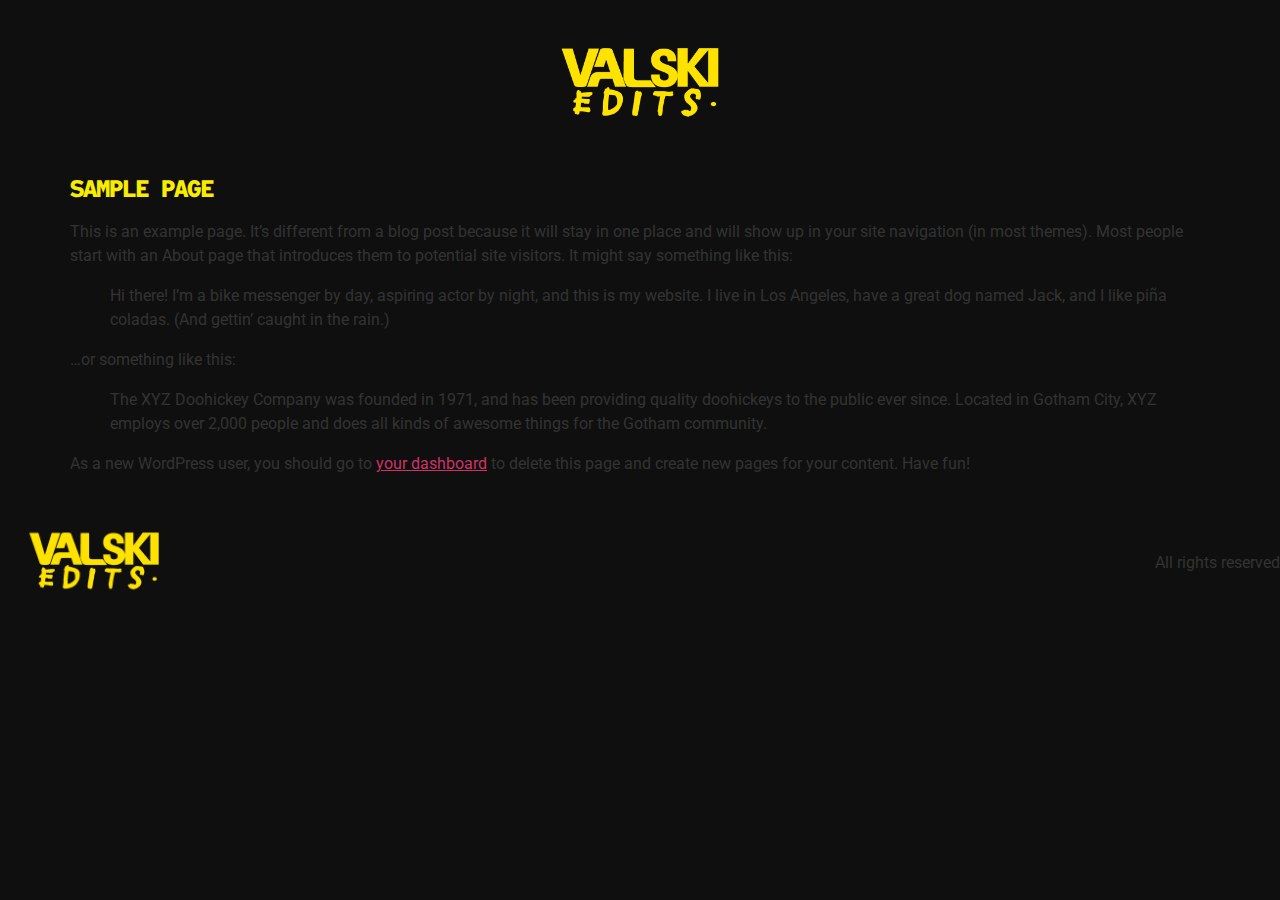
<file: sample-page/index.html>
<!DOCTYPE html>
<html lang="en-US">
<head>
	<meta charset="UTF-8">
	<meta name="viewport" content="width=device-width, initial-scale=1">
	
	<title>Sample Page – valskiedits</title>
<meta name="robots" content="max-image-preview:large">



<link rel="stylesheet" id="wp-block-library-css" href="https://valskiedits.github.io/mewebsite/wp-includes/css/dist/block-library/style.min.css" media="all">
<style id="classic-theme-styles-inline-css">
/*! This file is auto-generated */
.wp-block-button__link{color:#fff;background-color:#32373c;border-radius:9999px;box-shadow:none;text-decoration:none;padding:calc(.667em + 2px) calc(1.333em + 2px);font-size:1.125em}.wp-block-file__button{background:#32373c;color:#fff;text-decoration:none}
</style>
<style id="global-styles-inline-css">
body{--wp--preset--color--black: #000000;--wp--preset--color--cyan-bluish-gray: #abb8c3;--wp--preset--color--white: #ffffff;--wp--preset--color--pale-pink: #f78da7;--wp--preset--color--vivid-red: #cf2e2e;--wp--preset--color--luminous-vivid-orange: #ff6900;--wp--preset--color--luminous-vivid-amber: #fcb900;--wp--preset--color--light-green-cyan: #7bdcb5;--wp--preset--color--vivid-green-cyan: #00d084;--wp--preset--color--pale-cyan-blue: #8ed1fc;--wp--preset--color--vivid-cyan-blue: #0693e3;--wp--preset--color--vivid-purple: #9b51e0;--wp--preset--gradient--vivid-cyan-blue-to-vivid-purple: linear-gradient(135deg,rgba(6,147,227,1) 0%,rgb(155,81,224) 100%);--wp--preset--gradient--light-green-cyan-to-vivid-green-cyan: linear-gradient(135deg,rgb(122,220,180) 0%,rgb(0,208,130) 100%);--wp--preset--gradient--luminous-vivid-amber-to-luminous-vivid-orange: linear-gradient(135deg,rgba(252,185,0,1) 0%,rgba(255,105,0,1) 100%);--wp--preset--gradient--luminous-vivid-orange-to-vivid-red: linear-gradient(135deg,rgba(255,105,0,1) 0%,rgb(207,46,46) 100%);--wp--preset--gradient--very-light-gray-to-cyan-bluish-gray: linear-gradient(135deg,rgb(238,238,238) 0%,rgb(169,184,195) 100%);--wp--preset--gradient--cool-to-warm-spectrum: linear-gradient(135deg,rgb(74,234,220) 0%,rgb(151,120,209) 20%,rgb(207,42,186) 40%,rgb(238,44,130) 60%,rgb(251,105,98) 80%,rgb(254,248,76) 100%);--wp--preset--gradient--blush-light-purple: linear-gradient(135deg,rgb(255,206,236) 0%,rgb(152,150,240) 100%);--wp--preset--gradient--blush-bordeaux: linear-gradient(135deg,rgb(254,205,165) 0%,rgb(254,45,45) 50%,rgb(107,0,62) 100%);--wp--preset--gradient--luminous-dusk: linear-gradient(135deg,rgb(255,203,112) 0%,rgb(199,81,192) 50%,rgb(65,88,208) 100%);--wp--preset--gradient--pale-ocean: linear-gradient(135deg,rgb(255,245,203) 0%,rgb(182,227,212) 50%,rgb(51,167,181) 100%);--wp--preset--gradient--electric-grass: linear-gradient(135deg,rgb(202,248,128) 0%,rgb(113,206,126) 100%);--wp--preset--gradient--midnight: linear-gradient(135deg,rgb(2,3,129) 0%,rgb(40,116,252) 100%);--wp--preset--font-size--small: 13px;--wp--preset--font-size--medium: 20px;--wp--preset--font-size--large: 36px;--wp--preset--font-size--x-large: 42px;--wp--preset--spacing--20: 0.44rem;--wp--preset--spacing--30: 0.67rem;--wp--preset--spacing--40: 1rem;--wp--preset--spacing--50: 1.5rem;--wp--preset--spacing--60: 2.25rem;--wp--preset--spacing--70: 3.38rem;--wp--preset--spacing--80: 5.06rem;--wp--preset--shadow--natural: 6px 6px 9px rgba(0, 0, 0, 0.2);--wp--preset--shadow--deep: 12px 12px 50px rgba(0, 0, 0, 0.4);--wp--preset--shadow--sharp: 6px 6px 0px rgba(0, 0, 0, 0.2);--wp--preset--shadow--outlined: 6px 6px 0px -3px rgba(255, 255, 255, 1), 6px 6px rgba(0, 0, 0, 1);--wp--preset--shadow--crisp: 6px 6px 0px rgba(0, 0, 0, 1);}:where(.is-layout-flex){gap: 0.5em;}:where(.is-layout-grid){gap: 0.5em;}body .is-layout-flow > .alignleft{float: left;margin-inline-start: 0;margin-inline-end: 2em;}body .is-layout-flow > .alignright{float: right;margin-inline-start: 2em;margin-inline-end: 0;}body .is-layout-flow > .aligncenter{margin-left: auto !important;margin-right: auto !important;}body .is-layout-constrained > .alignleft{float: left;margin-inline-start: 0;margin-inline-end: 2em;}body .is-layout-constrained > .alignright{float: right;margin-inline-start: 2em;margin-inline-end: 0;}body .is-layout-constrained > .aligncenter{margin-left: auto !important;margin-right: auto !important;}body .is-layout-constrained > :where(:not(.alignleft):not(.alignright):not(.alignfull)){max-width: var(--wp--style--global--content-size);margin-left: auto !important;margin-right: auto !important;}body .is-layout-constrained > .alignwide{max-width: var(--wp--style--global--wide-size);}body .is-layout-flex{display: flex;}body .is-layout-flex{flex-wrap: wrap;align-items: center;}body .is-layout-flex > *{margin: 0;}body .is-layout-grid{display: grid;}body .is-layout-grid > *{margin: 0;}:where(.wp-block-columns.is-layout-flex){gap: 2em;}:where(.wp-block-columns.is-layout-grid){gap: 2em;}:where(.wp-block-post-template.is-layout-flex){gap: 1.25em;}:where(.wp-block-post-template.is-layout-grid){gap: 1.25em;}.has-black-color{color: var(--wp--preset--color--black) !important;}.has-cyan-bluish-gray-color{color: var(--wp--preset--color--cyan-bluish-gray) !important;}.has-white-color{color: var(--wp--preset--color--white) !important;}.has-pale-pink-color{color: var(--wp--preset--color--pale-pink) !important;}.has-vivid-red-color{color: var(--wp--preset--color--vivid-red) !important;}.has-luminous-vivid-orange-color{color: var(--wp--preset--color--luminous-vivid-orange) !important;}.has-luminous-vivid-amber-color{color: var(--wp--preset--color--luminous-vivid-amber) !important;}.has-light-green-cyan-color{color: var(--wp--preset--color--light-green-cyan) !important;}.has-vivid-green-cyan-color{color: var(--wp--preset--color--vivid-green-cyan) !important;}.has-pale-cyan-blue-color{color: var(--wp--preset--color--pale-cyan-blue) !important;}.has-vivid-cyan-blue-color{color: var(--wp--preset--color--vivid-cyan-blue) !important;}.has-vivid-purple-color{color: var(--wp--preset--color--vivid-purple) !important;}.has-black-background-color{background-color: var(--wp--preset--color--black) !important;}.has-cyan-bluish-gray-background-color{background-color: var(--wp--preset--color--cyan-bluish-gray) !important;}.has-white-background-color{background-color: var(--wp--preset--color--white) !important;}.has-pale-pink-background-color{background-color: var(--wp--preset--color--pale-pink) !important;}.has-vivid-red-background-color{background-color: var(--wp--preset--color--vivid-red) !important;}.has-luminous-vivid-orange-background-color{background-color: var(--wp--preset--color--luminous-vivid-orange) !important;}.has-luminous-vivid-amber-background-color{background-color: var(--wp--preset--color--luminous-vivid-amber) !important;}.has-light-green-cyan-background-color{background-color: var(--wp--preset--color--light-green-cyan) !important;}.has-vivid-green-cyan-background-color{background-color: var(--wp--preset--color--vivid-green-cyan) !important;}.has-pale-cyan-blue-background-color{background-color: var(--wp--preset--color--pale-cyan-blue) !important;}.has-vivid-cyan-blue-background-color{background-color: var(--wp--preset--color--vivid-cyan-blue) !important;}.has-vivid-purple-background-color{background-color: var(--wp--preset--color--vivid-purple) !important;}.has-black-border-color{border-color: var(--wp--preset--color--black) !important;}.has-cyan-bluish-gray-border-color{border-color: var(--wp--preset--color--cyan-bluish-gray) !important;}.has-white-border-color{border-color: var(--wp--preset--color--white) !important;}.has-pale-pink-border-color{border-color: var(--wp--preset--color--pale-pink) !important;}.has-vivid-red-border-color{border-color: var(--wp--preset--color--vivid-red) !important;}.has-luminous-vivid-orange-border-color{border-color: var(--wp--preset--color--luminous-vivid-orange) !important;}.has-luminous-vivid-amber-border-color{border-color: var(--wp--preset--color--luminous-vivid-amber) !important;}.has-light-green-cyan-border-color{border-color: var(--wp--preset--color--light-green-cyan) !important;}.has-vivid-green-cyan-border-color{border-color: var(--wp--preset--color--vivid-green-cyan) !important;}.has-pale-cyan-blue-border-color{border-color: var(--wp--preset--color--pale-cyan-blue) !important;}.has-vivid-cyan-blue-border-color{border-color: var(--wp--preset--color--vivid-cyan-blue) !important;}.has-vivid-purple-border-color{border-color: var(--wp--preset--color--vivid-purple) !important;}.has-vivid-cyan-blue-to-vivid-purple-gradient-background{background: var(--wp--preset--gradient--vivid-cyan-blue-to-vivid-purple) !important;}.has-light-green-cyan-to-vivid-green-cyan-gradient-background{background: var(--wp--preset--gradient--light-green-cyan-to-vivid-green-cyan) !important;}.has-luminous-vivid-amber-to-luminous-vivid-orange-gradient-background{background: var(--wp--preset--gradient--luminous-vivid-amber-to-luminous-vivid-orange) !important;}.has-luminous-vivid-orange-to-vivid-red-gradient-background{background: var(--wp--preset--gradient--luminous-vivid-orange-to-vivid-red) !important;}.has-very-light-gray-to-cyan-bluish-gray-gradient-background{background: var(--wp--preset--gradient--very-light-gray-to-cyan-bluish-gray) !important;}.has-cool-to-warm-spectrum-gradient-background{background: var(--wp--preset--gradient--cool-to-warm-spectrum) !important;}.has-blush-light-purple-gradient-background{background: var(--wp--preset--gradient--blush-light-purple) !important;}.has-blush-bordeaux-gradient-background{background: var(--wp--preset--gradient--blush-bordeaux) !important;}.has-luminous-dusk-gradient-background{background: var(--wp--preset--gradient--luminous-dusk) !important;}.has-pale-ocean-gradient-background{background: var(--wp--preset--gradient--pale-ocean) !important;}.has-electric-grass-gradient-background{background: var(--wp--preset--gradient--electric-grass) !important;}.has-midnight-gradient-background{background: var(--wp--preset--gradient--midnight) !important;}.has-small-font-size{font-size: var(--wp--preset--font-size--small) !important;}.has-medium-font-size{font-size: var(--wp--preset--font-size--medium) !important;}.has-large-font-size{font-size: var(--wp--preset--font-size--large) !important;}.has-x-large-font-size{font-size: var(--wp--preset--font-size--x-large) !important;}
.wp-block-navigation a:where(:not(.wp-element-button)){color: inherit;}
:where(.wp-block-post-template.is-layout-flex){gap: 1.25em;}:where(.wp-block-post-template.is-layout-grid){gap: 1.25em;}
:where(.wp-block-columns.is-layout-flex){gap: 2em;}:where(.wp-block-columns.is-layout-grid){gap: 2em;}
.wp-block-pullquote{font-size: 1.5em;line-height: 1.6;}
</style>
<link rel="stylesheet" id="hello-elementor-css" href="https://valskiedits.github.io/mewebsite/wp-content/themes/hello-elementor/style.min.css" media="all">
<link rel="stylesheet" id="hello-elementor-theme-style-css" href="https://valskiedits.github.io/mewebsite/wp-content/themes/hello-elementor/theme.min.css" media="all">
<link rel="stylesheet" id="elementor-frontend-css" href="https://valskiedits.github.io/mewebsite/wp-content/plugins/elementor/assets/css/frontend-lite.min.css" media="all">
<link rel="stylesheet" id="elementor-post-7-css" href="https://valskiedits.github.io/mewebsite/wp-content/uploads/elementor/css/post-7.css" media="all">
<link rel="stylesheet" id="google-fonts-1-css" href="https://fonts.googleapis.com/css?family=Roboto%3A100%2C100italic%2C200%2C200italic%2C300%2C300italic%2C400%2C400italic%2C500%2C500italic%2C600%2C600italic%2C700%2C700italic%2C800%2C800italic%2C900%2C900italic%7CRoboto+Slab%3A100%2C100italic%2C200%2C200italic%2C300%2C300italic%2C400%2C400italic%2C500%2C500italic%2C600%2C600italic%2C700%2C700italic%2C800%2C800italic%2C900%2C900italic%7CRed+Hat+Mono%3A100%2C100italic%2C200%2C200italic%2C300%2C300italic%2C400%2C400italic%2C500%2C500italic%2C600%2C600italic%2C700%2C700italic%2C800%2C800italic%2C900%2C900italic&display=swap&ver=6.3.1" media="all">
<link rel="preconnect" href="https://fonts.gstatic.com/" crossorigin><script src="https://valskiedits.github.io/mewebsite/wp-includes/js/jquery/jquery.min.js" id="jquery-core-js"></script>
<script src="https://valskiedits.github.io/mewebsite/wp-includes/js/jquery/jquery-migrate.min.js" id="jquery-migrate-js"></script>







</head>
<body class="page-template-default page page-id-2 wp-custom-logo elementor-default elementor-kit-7">


<a class="skip-link screen-reader-text" href="#content">Skip to content</a>

<header id="site-header" class="site-header dynamic-header header-stacked" role="banner">
	<div class="header-inner">
		<div class="site-branding show-logo">
							<div class="site-logo show">
					<a href="https://valskiedits.github.io/mewebsite/" class="custom-logo-link" rel="home"><img width="1920" height="1080" src="https://valskiedits.github.io/mewebsite/wp-content/uploads/2023/09/1.png" class="custom-logo" alt="valskiedits" decoding="async" fetchpriority="high" srcset="https://valskiedits.github.io/mewebsite/wp-content/uploads/2023/09/1.png 1920w,https://valskiedits.github.io/mewebsite/wp-content/uploads/2023/09/1-300x169.png 300w,https://valskiedits.github.io/mewebsite/wp-content/uploads/2023/09/1-1024x576.png 1024w,https://valskiedits.github.io/mewebsite/wp-content/uploads/2023/09/1-768x432.png 768w,https://valskiedits.github.io/mewebsite/wp-content/uploads/2023/09/1-1536x864.png 1536w" sizes="(max-width: 1920px) 100vw, 1920px"></a>				</div>
					</div>

			</div>
</header>

<main id="content" class="site-main post-2 page type-page status-publish hentry">

			<header class="page-header">
			<h1 class="entry-title">Sample Page</h1>		</header>
	
	<div class="page-content">
		
<p>This is an example page. It’s different from a blog post because it will stay in one place and will show up in your site navigation (in most themes). Most people start with an About page that introduces them to potential site visitors. It might say something like this:</p>



<blockquote class="wp-block-quote"><p>Hi there! I’m a bike messenger by day, aspiring actor by night, and this is my website. I live in Los Angeles, have a great dog named Jack, and I like piña coladas. (And gettin’ caught in the rain.)</p></blockquote>



<p>…or something like this:</p>



<blockquote class="wp-block-quote"><p>The XYZ Doohickey Company was founded in 1971, and has been providing quality doohickeys to the public ever since. Located in Gotham City, XYZ employs over 2,000 people and does all kinds of awesome things for the Gotham community.</p></blockquote>



<p>As a new WordPress user, you should go to <a href="https://valskiedits.github.io/mewebsite/wp-admin/">your dashboard</a> to delete this page and create new pages for your content. Have fun!</p>
		<div class="post-tags">
					</div>
			</div>

	
</main>

	<footer id="site-footer" class="site-footer dynamic-footer footer-full-width footer-has-copyright" role="contentinfo">
	<div class="footer-inner">
		<div class="site-branding show-logo">
							<div class="site-logo show">
					<a href="https://valskiedits.github.io/mewebsite/" class="custom-logo-link" rel="home"><img width="1920" height="1080" src="https://valskiedits.github.io/mewebsite/wp-content/uploads/2023/09/1.png" class="custom-logo" alt="valskiedits" decoding="async" srcset="https://valskiedits.github.io/mewebsite/wp-content/uploads/2023/09/1.png 1920w,https://valskiedits.github.io/mewebsite/wp-content/uploads/2023/09/1-300x169.png 300w,https://valskiedits.github.io/mewebsite/wp-content/uploads/2023/09/1-1024x576.png 1024w,https://valskiedits.github.io/mewebsite/wp-content/uploads/2023/09/1-768x432.png 768w,https://valskiedits.github.io/mewebsite/wp-content/uploads/2023/09/1-1536x864.png 1536w" sizes="(max-width: 1920px) 100vw, 1920px"></a>				</div>
					</div>

		
					<div class="copyright show">
				<p>All rights reserved</p>
			</div>
			</div>
</footer>

<script src="https://valskiedits.github.io/mewebsite/wp-content/themes/hello-elementor/assets/js/hello-frontend.min.js" id="hello-theme-frontend-js"></script>

</body>
</html>
</file>
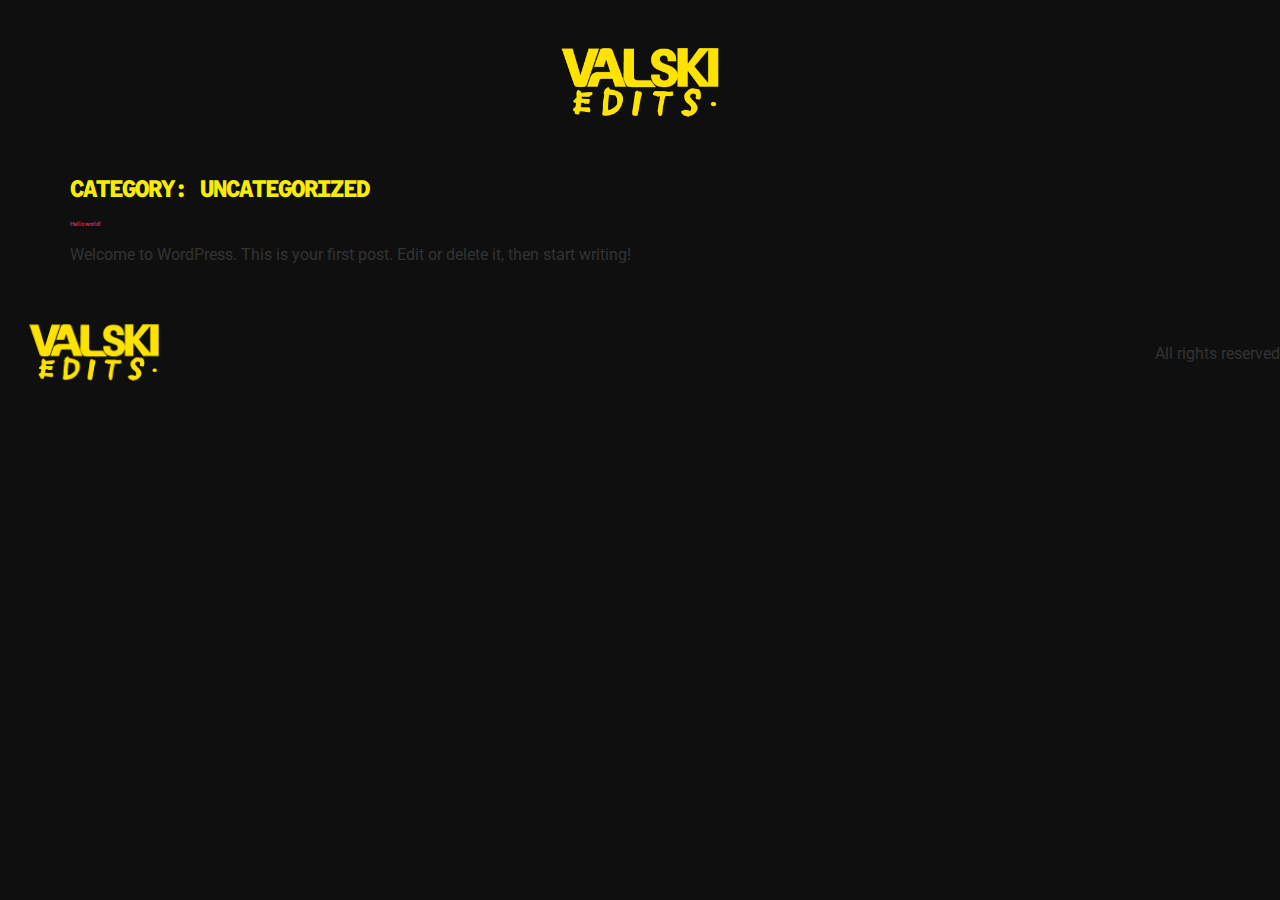
<file: category/uncategorized/index.html>
<!DOCTYPE html>
<html lang="en-US">
<head>
	<meta charset="UTF-8">
	<meta name="viewport" content="width=device-width, initial-scale=1">
	
	<title>Uncategorized – valskiedits</title>
<meta name="robots" content="max-image-preview:large">



<link rel="stylesheet" id="wp-block-library-css" href="https://valskiedits.github.io/mewebsite/wp-includes/css/dist/block-library/style.min.css" media="all">
<style id="classic-theme-styles-inline-css">
/*! This file is auto-generated */
.wp-block-button__link{color:#fff;background-color:#32373c;border-radius:9999px;box-shadow:none;text-decoration:none;padding:calc(.667em + 2px) calc(1.333em + 2px);font-size:1.125em}.wp-block-file__button{background:#32373c;color:#fff;text-decoration:none}
</style>
<style id="global-styles-inline-css">
body{--wp--preset--color--black: #000000;--wp--preset--color--cyan-bluish-gray: #abb8c3;--wp--preset--color--white: #ffffff;--wp--preset--color--pale-pink: #f78da7;--wp--preset--color--vivid-red: #cf2e2e;--wp--preset--color--luminous-vivid-orange: #ff6900;--wp--preset--color--luminous-vivid-amber: #fcb900;--wp--preset--color--light-green-cyan: #7bdcb5;--wp--preset--color--vivid-green-cyan: #00d084;--wp--preset--color--pale-cyan-blue: #8ed1fc;--wp--preset--color--vivid-cyan-blue: #0693e3;--wp--preset--color--vivid-purple: #9b51e0;--wp--preset--gradient--vivid-cyan-blue-to-vivid-purple: linear-gradient(135deg,rgba(6,147,227,1) 0%,rgb(155,81,224) 100%);--wp--preset--gradient--light-green-cyan-to-vivid-green-cyan: linear-gradient(135deg,rgb(122,220,180) 0%,rgb(0,208,130) 100%);--wp--preset--gradient--luminous-vivid-amber-to-luminous-vivid-orange: linear-gradient(135deg,rgba(252,185,0,1) 0%,rgba(255,105,0,1) 100%);--wp--preset--gradient--luminous-vivid-orange-to-vivid-red: linear-gradient(135deg,rgba(255,105,0,1) 0%,rgb(207,46,46) 100%);--wp--preset--gradient--very-light-gray-to-cyan-bluish-gray: linear-gradient(135deg,rgb(238,238,238) 0%,rgb(169,184,195) 100%);--wp--preset--gradient--cool-to-warm-spectrum: linear-gradient(135deg,rgb(74,234,220) 0%,rgb(151,120,209) 20%,rgb(207,42,186) 40%,rgb(238,44,130) 60%,rgb(251,105,98) 80%,rgb(254,248,76) 100%);--wp--preset--gradient--blush-light-purple: linear-gradient(135deg,rgb(255,206,236) 0%,rgb(152,150,240) 100%);--wp--preset--gradient--blush-bordeaux: linear-gradient(135deg,rgb(254,205,165) 0%,rgb(254,45,45) 50%,rgb(107,0,62) 100%);--wp--preset--gradient--luminous-dusk: linear-gradient(135deg,rgb(255,203,112) 0%,rgb(199,81,192) 50%,rgb(65,88,208) 100%);--wp--preset--gradient--pale-ocean: linear-gradient(135deg,rgb(255,245,203) 0%,rgb(182,227,212) 50%,rgb(51,167,181) 100%);--wp--preset--gradient--electric-grass: linear-gradient(135deg,rgb(202,248,128) 0%,rgb(113,206,126) 100%);--wp--preset--gradient--midnight: linear-gradient(135deg,rgb(2,3,129) 0%,rgb(40,116,252) 100%);--wp--preset--font-size--small: 13px;--wp--preset--font-size--medium: 20px;--wp--preset--font-size--large: 36px;--wp--preset--font-size--x-large: 42px;--wp--preset--spacing--20: 0.44rem;--wp--preset--spacing--30: 0.67rem;--wp--preset--spacing--40: 1rem;--wp--preset--spacing--50: 1.5rem;--wp--preset--spacing--60: 2.25rem;--wp--preset--spacing--70: 3.38rem;--wp--preset--spacing--80: 5.06rem;--wp--preset--shadow--natural: 6px 6px 9px rgba(0, 0, 0, 0.2);--wp--preset--shadow--deep: 12px 12px 50px rgba(0, 0, 0, 0.4);--wp--preset--shadow--sharp: 6px 6px 0px rgba(0, 0, 0, 0.2);--wp--preset--shadow--outlined: 6px 6px 0px -3px rgba(255, 255, 255, 1), 6px 6px rgba(0, 0, 0, 1);--wp--preset--shadow--crisp: 6px 6px 0px rgba(0, 0, 0, 1);}:where(.is-layout-flex){gap: 0.5em;}:where(.is-layout-grid){gap: 0.5em;}body .is-layout-flow > .alignleft{float: left;margin-inline-start: 0;margin-inline-end: 2em;}body .is-layout-flow > .alignright{float: right;margin-inline-start: 2em;margin-inline-end: 0;}body .is-layout-flow > .aligncenter{margin-left: auto !important;margin-right: auto !important;}body .is-layout-constrained > .alignleft{float: left;margin-inline-start: 0;margin-inline-end: 2em;}body .is-layout-constrained > .alignright{float: right;margin-inline-start: 2em;margin-inline-end: 0;}body .is-layout-constrained > .aligncenter{margin-left: auto !important;margin-right: auto !important;}body .is-layout-constrained > :where(:not(.alignleft):not(.alignright):not(.alignfull)){max-width: var(--wp--style--global--content-size);margin-left: auto !important;margin-right: auto !important;}body .is-layout-constrained > .alignwide{max-width: var(--wp--style--global--wide-size);}body .is-layout-flex{display: flex;}body .is-layout-flex{flex-wrap: wrap;align-items: center;}body .is-layout-flex > *{margin: 0;}body .is-layout-grid{display: grid;}body .is-layout-grid > *{margin: 0;}:where(.wp-block-columns.is-layout-flex){gap: 2em;}:where(.wp-block-columns.is-layout-grid){gap: 2em;}:where(.wp-block-post-template.is-layout-flex){gap: 1.25em;}:where(.wp-block-post-template.is-layout-grid){gap: 1.25em;}.has-black-color{color: var(--wp--preset--color--black) !important;}.has-cyan-bluish-gray-color{color: var(--wp--preset--color--cyan-bluish-gray) !important;}.has-white-color{color: var(--wp--preset--color--white) !important;}.has-pale-pink-color{color: var(--wp--preset--color--pale-pink) !important;}.has-vivid-red-color{color: var(--wp--preset--color--vivid-red) !important;}.has-luminous-vivid-orange-color{color: var(--wp--preset--color--luminous-vivid-orange) !important;}.has-luminous-vivid-amber-color{color: var(--wp--preset--color--luminous-vivid-amber) !important;}.has-light-green-cyan-color{color: var(--wp--preset--color--light-green-cyan) !important;}.has-vivid-green-cyan-color{color: var(--wp--preset--color--vivid-green-cyan) !important;}.has-pale-cyan-blue-color{color: var(--wp--preset--color--pale-cyan-blue) !important;}.has-vivid-cyan-blue-color{color: var(--wp--preset--color--vivid-cyan-blue) !important;}.has-vivid-purple-color{color: var(--wp--preset--color--vivid-purple) !important;}.has-black-background-color{background-color: var(--wp--preset--color--black) !important;}.has-cyan-bluish-gray-background-color{background-color: var(--wp--preset--color--cyan-bluish-gray) !important;}.has-white-background-color{background-color: var(--wp--preset--color--white) !important;}.has-pale-pink-background-color{background-color: var(--wp--preset--color--pale-pink) !important;}.has-vivid-red-background-color{background-color: var(--wp--preset--color--vivid-red) !important;}.has-luminous-vivid-orange-background-color{background-color: var(--wp--preset--color--luminous-vivid-orange) !important;}.has-luminous-vivid-amber-background-color{background-color: var(--wp--preset--color--luminous-vivid-amber) !important;}.has-light-green-cyan-background-color{background-color: var(--wp--preset--color--light-green-cyan) !important;}.has-vivid-green-cyan-background-color{background-color: var(--wp--preset--color--vivid-green-cyan) !important;}.has-pale-cyan-blue-background-color{background-color: var(--wp--preset--color--pale-cyan-blue) !important;}.has-vivid-cyan-blue-background-color{background-color: var(--wp--preset--color--vivid-cyan-blue) !important;}.has-vivid-purple-background-color{background-color: var(--wp--preset--color--vivid-purple) !important;}.has-black-border-color{border-color: var(--wp--preset--color--black) !important;}.has-cyan-bluish-gray-border-color{border-color: var(--wp--preset--color--cyan-bluish-gray) !important;}.has-white-border-color{border-color: var(--wp--preset--color--white) !important;}.has-pale-pink-border-color{border-color: var(--wp--preset--color--pale-pink) !important;}.has-vivid-red-border-color{border-color: var(--wp--preset--color--vivid-red) !important;}.has-luminous-vivid-orange-border-color{border-color: var(--wp--preset--color--luminous-vivid-orange) !important;}.has-luminous-vivid-amber-border-color{border-color: var(--wp--preset--color--luminous-vivid-amber) !important;}.has-light-green-cyan-border-color{border-color: var(--wp--preset--color--light-green-cyan) !important;}.has-vivid-green-cyan-border-color{border-color: var(--wp--preset--color--vivid-green-cyan) !important;}.has-pale-cyan-blue-border-color{border-color: var(--wp--preset--color--pale-cyan-blue) !important;}.has-vivid-cyan-blue-border-color{border-color: var(--wp--preset--color--vivid-cyan-blue) !important;}.has-vivid-purple-border-color{border-color: var(--wp--preset--color--vivid-purple) !important;}.has-vivid-cyan-blue-to-vivid-purple-gradient-background{background: var(--wp--preset--gradient--vivid-cyan-blue-to-vivid-purple) !important;}.has-light-green-cyan-to-vivid-green-cyan-gradient-background{background: var(--wp--preset--gradient--light-green-cyan-to-vivid-green-cyan) !important;}.has-luminous-vivid-amber-to-luminous-vivid-orange-gradient-background{background: var(--wp--preset--gradient--luminous-vivid-amber-to-luminous-vivid-orange) !important;}.has-luminous-vivid-orange-to-vivid-red-gradient-background{background: var(--wp--preset--gradient--luminous-vivid-orange-to-vivid-red) !important;}.has-very-light-gray-to-cyan-bluish-gray-gradient-background{background: var(--wp--preset--gradient--very-light-gray-to-cyan-bluish-gray) !important;}.has-cool-to-warm-spectrum-gradient-background{background: var(--wp--preset--gradient--cool-to-warm-spectrum) !important;}.has-blush-light-purple-gradient-background{background: var(--wp--preset--gradient--blush-light-purple) !important;}.has-blush-bordeaux-gradient-background{background: var(--wp--preset--gradient--blush-bordeaux) !important;}.has-luminous-dusk-gradient-background{background: var(--wp--preset--gradient--luminous-dusk) !important;}.has-pale-ocean-gradient-background{background: var(--wp--preset--gradient--pale-ocean) !important;}.has-electric-grass-gradient-background{background: var(--wp--preset--gradient--electric-grass) !important;}.has-midnight-gradient-background{background: var(--wp--preset--gradient--midnight) !important;}.has-small-font-size{font-size: var(--wp--preset--font-size--small) !important;}.has-medium-font-size{font-size: var(--wp--preset--font-size--medium) !important;}.has-large-font-size{font-size: var(--wp--preset--font-size--large) !important;}.has-x-large-font-size{font-size: var(--wp--preset--font-size--x-large) !important;}
.wp-block-navigation a:where(:not(.wp-element-button)){color: inherit;}
:where(.wp-block-post-template.is-layout-flex){gap: 1.25em;}:where(.wp-block-post-template.is-layout-grid){gap: 1.25em;}
:where(.wp-block-columns.is-layout-flex){gap: 2em;}:where(.wp-block-columns.is-layout-grid){gap: 2em;}
.wp-block-pullquote{font-size: 1.5em;line-height: 1.6;}
</style>
<link rel="stylesheet" id="hello-elementor-css" href="https://valskiedits.github.io/mewebsite/wp-content/themes/hello-elementor/style.min.css" media="all">
<link rel="stylesheet" id="hello-elementor-theme-style-css" href="https://valskiedits.github.io/mewebsite/wp-content/themes/hello-elementor/theme.min.css" media="all">
<link rel="stylesheet" id="elementor-frontend-css" href="https://valskiedits.github.io/mewebsite/wp-content/plugins/elementor/assets/css/frontend-lite.min.css" media="all">
<link rel="stylesheet" id="elementor-post-7-css" href="https://valskiedits.github.io/mewebsite/wp-content/uploads/elementor/css/post-7.css" media="all">
<link rel="stylesheet" id="google-fonts-1-css" href="https://fonts.googleapis.com/css?family=Roboto%3A100%2C100italic%2C200%2C200italic%2C300%2C300italic%2C400%2C400italic%2C500%2C500italic%2C600%2C600italic%2C700%2C700italic%2C800%2C800italic%2C900%2C900italic%7CRoboto+Slab%3A100%2C100italic%2C200%2C200italic%2C300%2C300italic%2C400%2C400italic%2C500%2C500italic%2C600%2C600italic%2C700%2C700italic%2C800%2C800italic%2C900%2C900italic%7CRed+Hat+Mono%3A100%2C100italic%2C200%2C200italic%2C300%2C300italic%2C400%2C400italic%2C500%2C500italic%2C600%2C600italic%2C700%2C700italic%2C800%2C800italic%2C900%2C900italic&display=swap&ver=6.3.1" media="all">
<link rel="preconnect" href="https://fonts.gstatic.com/" crossorigin><script src="https://valskiedits.github.io/mewebsite/wp-includes/js/jquery/jquery.min.js" id="jquery-core-js"></script>
<script src="https://valskiedits.github.io/mewebsite/wp-includes/js/jquery/jquery-migrate.min.js" id="jquery-migrate-js"></script>



</head>
<body class="archive category category-uncategorized category-1 wp-custom-logo elementor-default elementor-kit-7">


<a class="skip-link screen-reader-text" href="#content">Skip to content</a>

<header id="site-header" class="site-header dynamic-header header-stacked" role="banner">
	<div class="header-inner">
		<div class="site-branding show-logo">
							<div class="site-logo show">
					<a href="https://valskiedits.github.io/mewebsite/" class="custom-logo-link" rel="home"><img width="1920" height="1080" src="https://valskiedits.github.io/mewebsite/wp-content/uploads/2023/09/1.png" class="custom-logo" alt="valskiedits" decoding="async" fetchpriority="high" srcset="https://valskiedits.github.io/mewebsite/wp-content/uploads/2023/09/1.png 1920w,https://valskiedits.github.io/mewebsite/wp-content/uploads/2023/09/1-300x169.png 300w,https://valskiedits.github.io/mewebsite/wp-content/uploads/2023/09/1-1024x576.png 1024w,https://valskiedits.github.io/mewebsite/wp-content/uploads/2023/09/1-768x432.png 768w,https://valskiedits.github.io/mewebsite/wp-content/uploads/2023/09/1-1536x864.png 1536w" sizes="(max-width: 1920px) 100vw, 1920px"></a>				</div>
					</div>

			</div>
</header>
<main id="content" class="site-main">

			<header class="page-header">
			<h1 class="entry-title">Category: <span>Uncategorized</span></h1>		</header>
	
	<div class="page-content">
					<article class="post">
				<h2 class="entry-title"><a href="https://valskiedits.github.io/mewebsite/hello-world/">Hello world!</a></h2><p>Welcome to WordPress. This is your first post. Edit or delete it, then start writing!</p>
			</article>
			</div>

	
	
</main>
<footer id="site-footer" class="site-footer dynamic-footer footer-full-width footer-has-copyright" role="contentinfo">
	<div class="footer-inner">
		<div class="site-branding show-logo">
							<div class="site-logo show">
					<a href="https://valskiedits.github.io/mewebsite/" class="custom-logo-link" rel="home"><img width="1920" height="1080" src="https://valskiedits.github.io/mewebsite/wp-content/uploads/2023/09/1.png" class="custom-logo" alt="valskiedits" decoding="async" srcset="https://valskiedits.github.io/mewebsite/wp-content/uploads/2023/09/1.png 1920w,https://valskiedits.github.io/mewebsite/wp-content/uploads/2023/09/1-300x169.png 300w,https://valskiedits.github.io/mewebsite/wp-content/uploads/2023/09/1-1024x576.png 1024w,https://valskiedits.github.io/mewebsite/wp-content/uploads/2023/09/1-768x432.png 768w,https://valskiedits.github.io/mewebsite/wp-content/uploads/2023/09/1-1536x864.png 1536w" sizes="(max-width: 1920px) 100vw, 1920px"></a>				</div>
					</div>

		
					<div class="copyright show">
				<p>All rights reserved</p>
			</div>
			</div>
</footer>

<script src="https://valskiedits.github.io/mewebsite/wp-content/themes/hello-elementor/assets/js/hello-frontend.min.js" id="hello-theme-frontend-js"></script>

</body>
</html>
</file>
